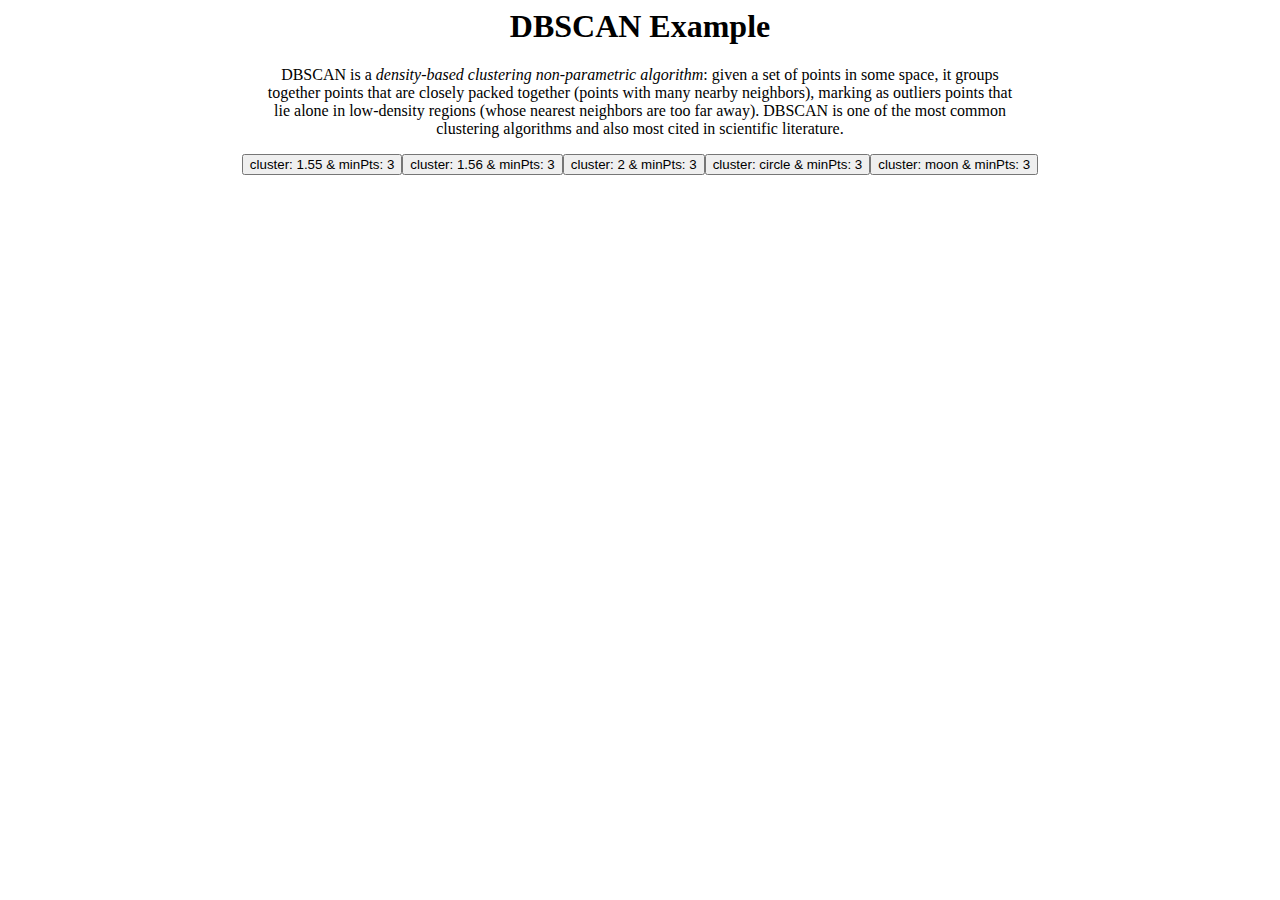
<file: ml5-library-main/examples/d3/DBSCAN/DBSCAN_Cluster/index.html>
<html>
	<head>
	  <title>ml5.js DBSCAN example</title>
	  <script src="https://d3js.org/d3.v4.min.js"></script>
	  <script src="http://localhost:8080/ml5.js" type="text/javascript"></script>
	</head>
	<body>
		<center>
			<h1>DBSCAN Example</h1>
			<p style="width: 60%;"> DBSCAN is a <i>density-based clustering non-parametric algorithm</i>: given a set of points in some space, it groups together points that are closely packed together (points with many nearby neighbors),
				 marking as outliers points that lie alone in low-density regions (whose nearest neighbors are too far away). 
				 DBSCAN is one of the most common clustering algorithms and also most cited in scientific literature.
			</p>
			<div>
			
		  <div id="buttons"></div>
	      <div id="chart"></div>
	    </div>
		</center>
	  <script src="sketch.js"></script>
	</body>
</html>
</file>
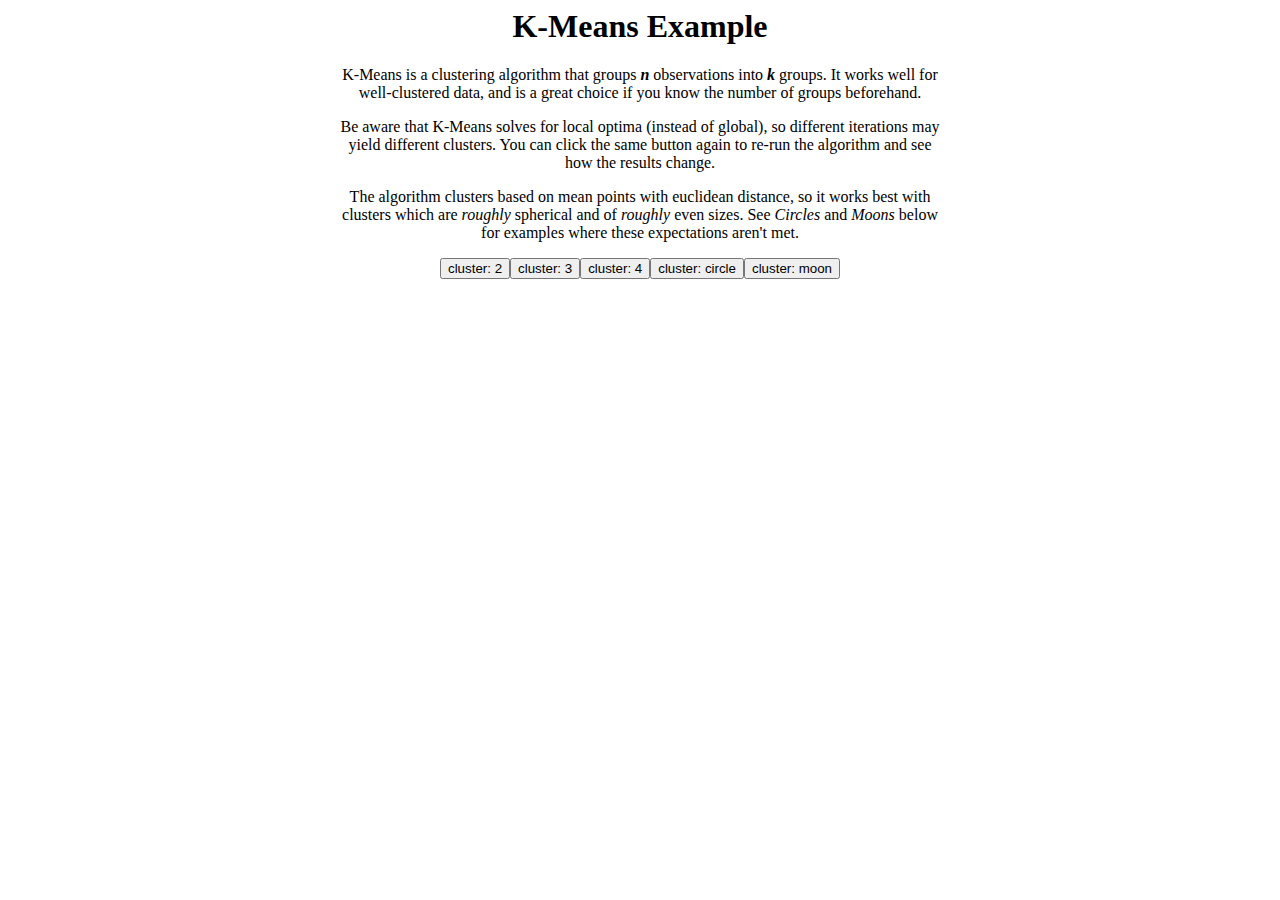
<file: ml5-library-main/examples/d3/KMeans/KMeans_GaussianClusterDemo/index.html>
<html>
	<head>
	  <title>ml5.js K-Means Example</title>
	  <script src="https://d3js.org/d3.v4.min.js"></script>
	  <script src="http://localhost:8080/ml5.js" type="text/javascript"></script>
	</head>
	<body>
		<center>
		<div style="width: 60%; max-width: 600px;">
			<h1>K-Means Example</h1>
			  <p> K-Means is a clustering algorithm that groups <strong><em>n</em></strong> observations into <strong><em>k</em></strong> groups. It works well for well-clustered data, and is a great choice if you know the number of groups beforehand.</p>
			  <p>Be aware that K-Means solves for local optima (instead of global), so different iterations may yield different clusters. You can click the same button again to re-run the algorithm and see how the results change.</p>
			<p>The algorithm clusters based on mean points with euclidean distance, so it works best with clusters which are <em>roughly</em> spherical and of <em>roughly</em> even sizes. See <em>Circles</em> and <em>Moons</em> below for examples where these expectations aren't met.</p>
		</div>
		<div>
		  <div id="buttons"></div>
	      <div id="chart"></div>
	    </div>
		</center>
	  <script src="sketch.js"></script>
	</body>
</html>
</file>
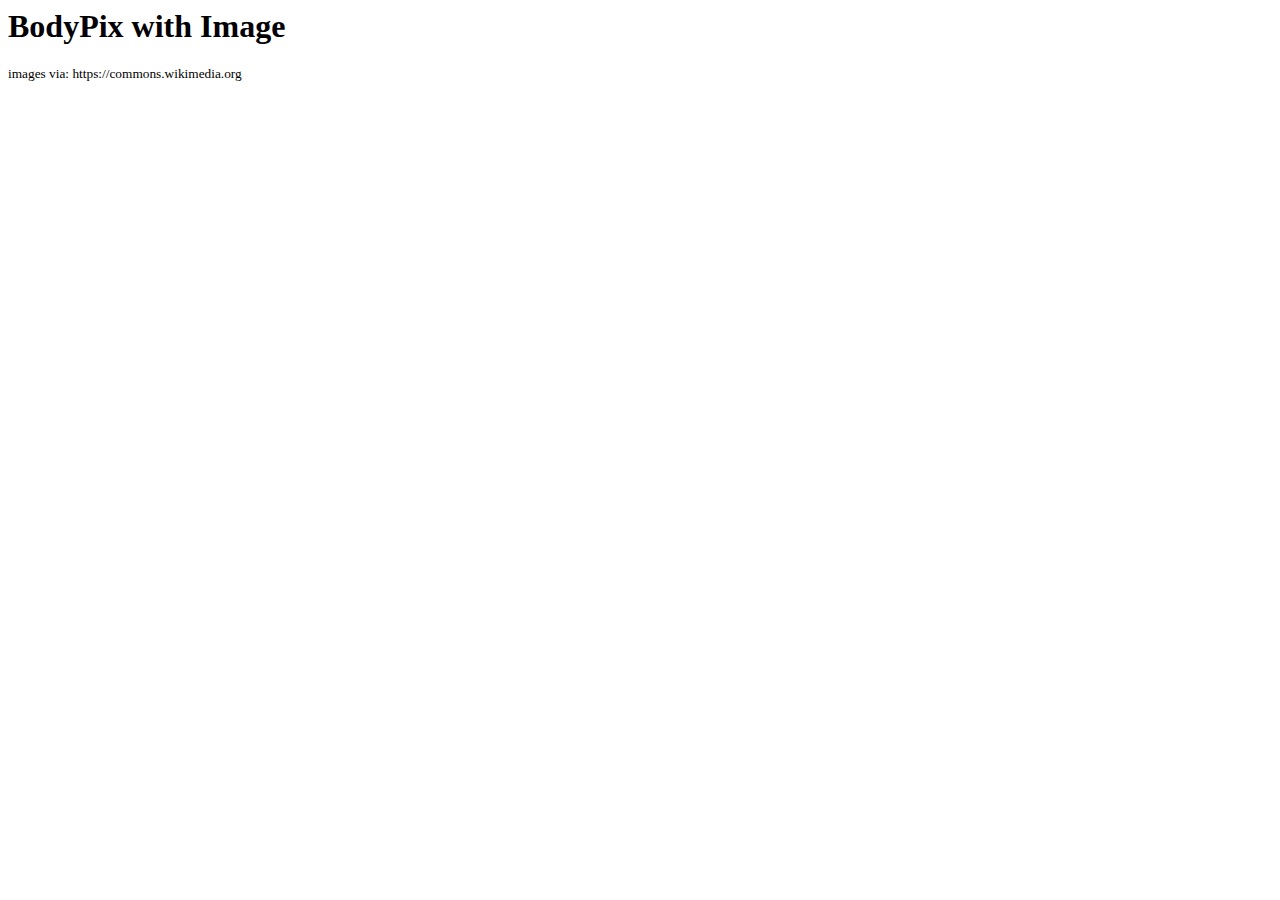
<file: ml5-library-main/examples/javascript/BodyPix/BodyPix_Image/index.html>
<html>

<head>
  <meta charset="UTF-8">
  <title>BodyPix with Image</title>
  <script src="http://localhost:8080/ml5.js" type="text/javascript"></script>

  <style></style>
</head>

<script src="sketch.js"></script>

<body>
    <h1>BodyPix with Image</h1>
    <small>images via:  https://commons.wikimedia.org</small>
    
</body>

</html>
</file>
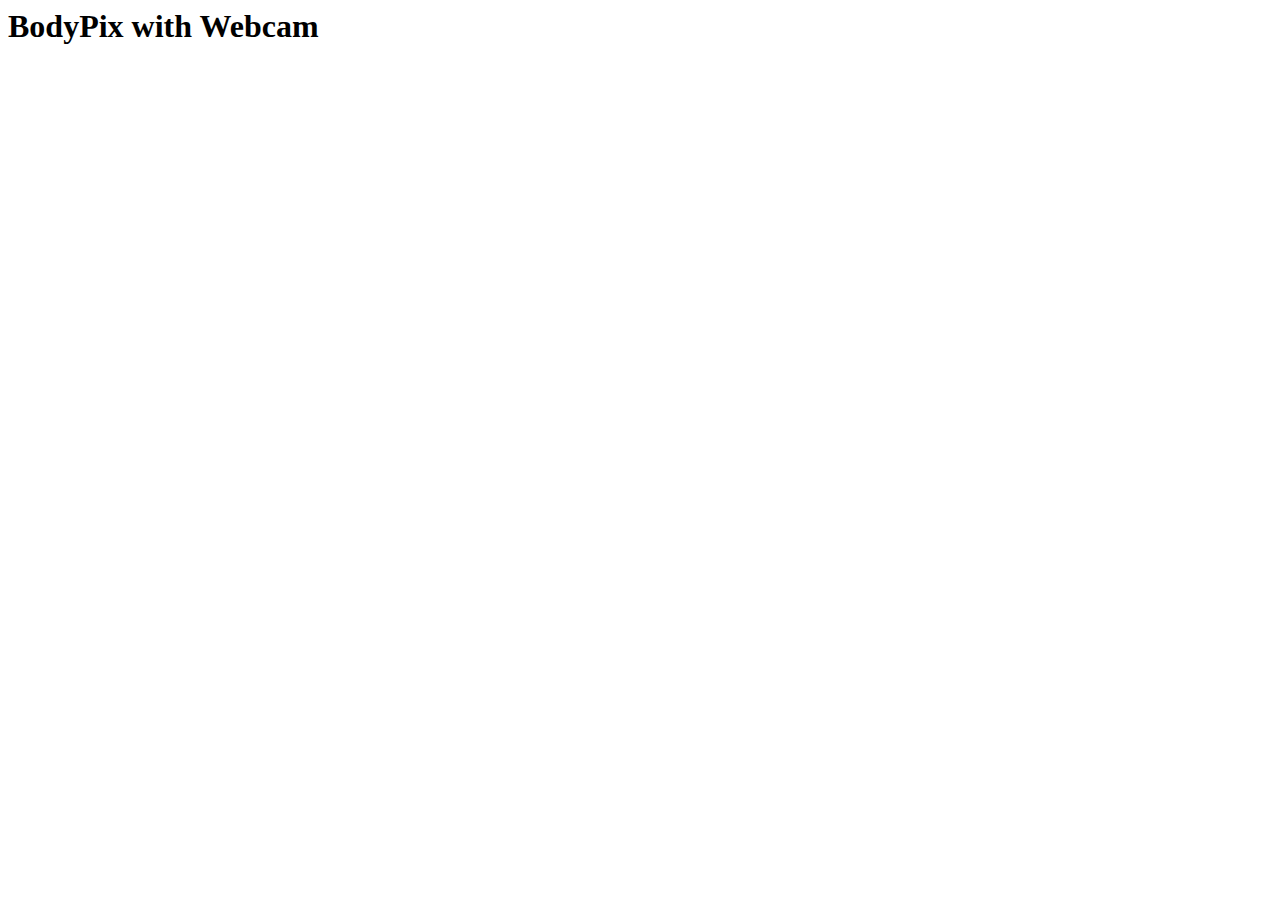
<file: ml5-library-main/examples/javascript/BodyPix/BodyPix_Webcam/index.html>
<html>

<head>
  <meta charset="UTF-8">
  <title>BodyPix with Webcam</title>
  <script src="http://localhost:8080/ml5.js" type="text/javascript"></script>

  <style></style>
</head>

<script src="sketch.js"></script>

<body>
    <h1>BodyPix with Webcam</h1>
</body>

</html>
</file>
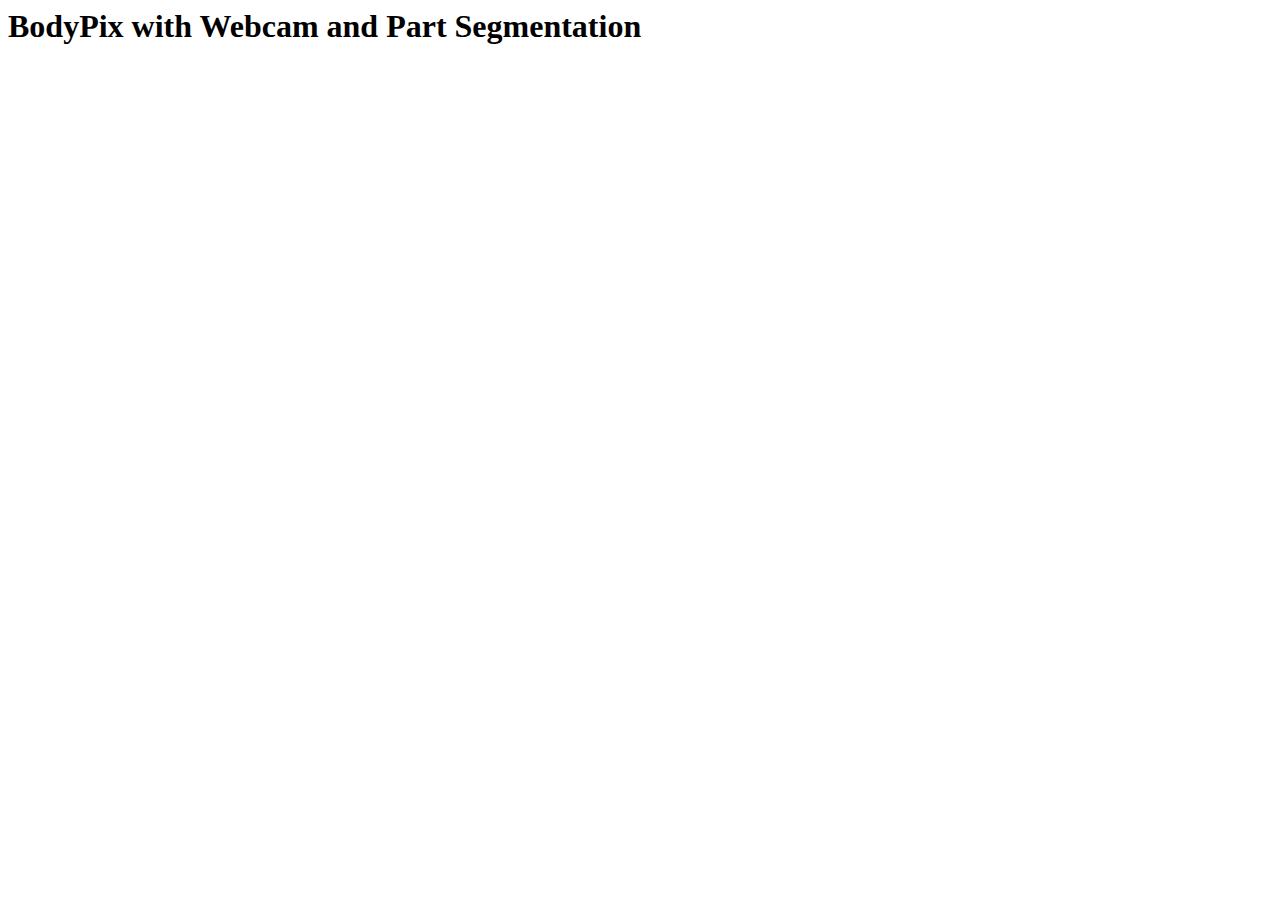
<file: ml5-library-main/examples/javascript/BodyPix/BodyPix_Webcam_Parts/index.html>
<html>

<head>
  <meta charset="UTF-8">
  <title>BodyPix with Webcam</title>
  <script src="http://localhost:8080/ml5.js" type="text/javascript"></script>

  <style></style>
</head>

<script src="sketch.js"></script>

<body>
    <h1>BodyPix with Webcam and Part Segmentation</h1>
</body>

</html>
</file>
